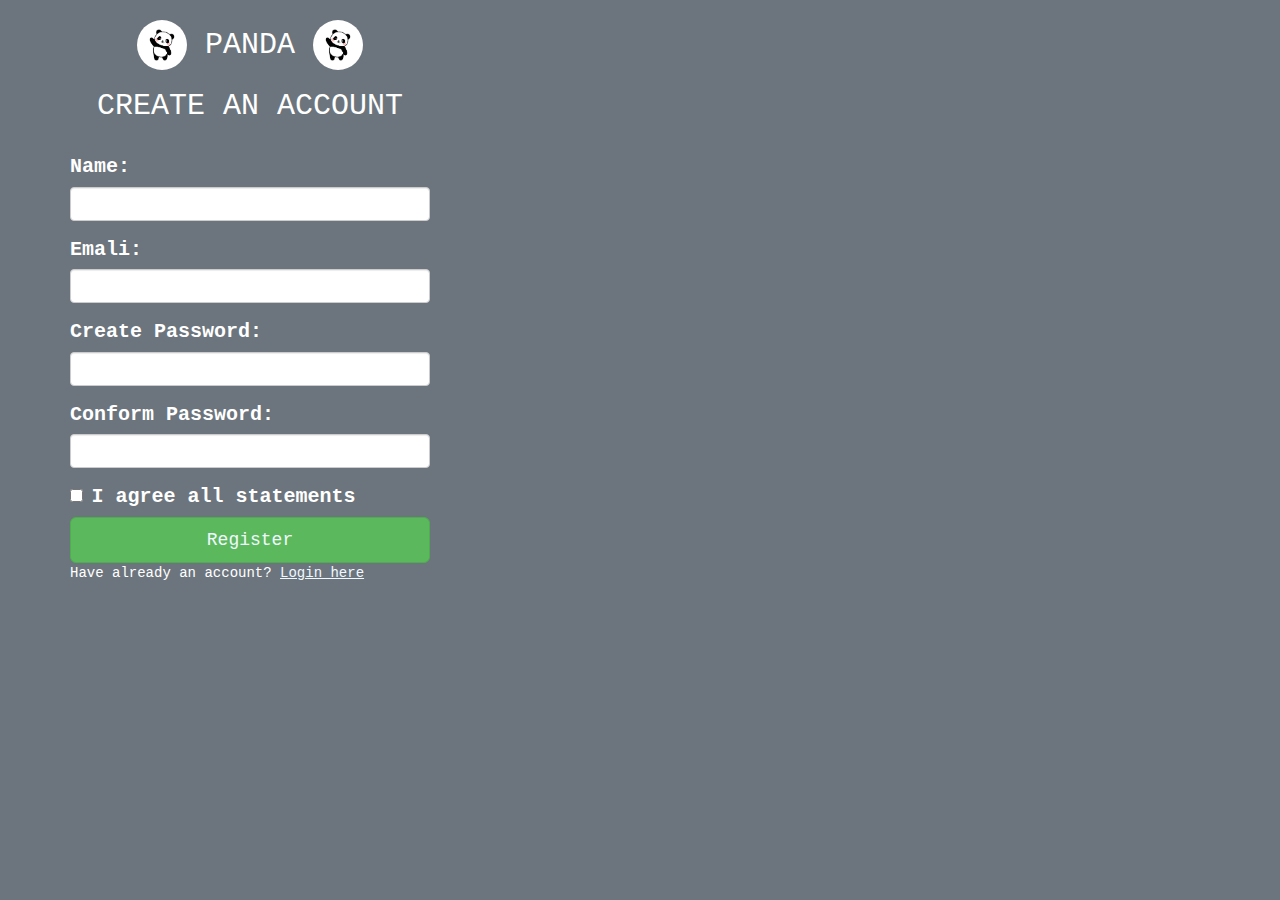
<file: index.html>
<!DOCTYPE html>
<html>
<head>
	<title>Login page</title>
	  <meta charset="utf-8">
  <meta name="viewport" content="width=device-width, initial-scale=1">
  <link rel="stylesheet" href="https://maxcdn.bootstrapcdn.com/bootstrap/3.4.1/css/bootstrap.min.css">
  <script src="https://ajax.googleapis.com/ajax/libs/jquery/3.6.4/jquery.min.js"></script>
  <script src="https://maxcdn.bootstrapcdn.com/bootstrap/3.4.1/js/bootstrap.min.js"></script>
  <link rel="stylesheet" type="text/css" href="index.css">

</head>
<body style="background-color: #6c757d" >
	

 



	<div class="subbu1">
    <div class="container h-100" >
      <div class="row d-flex justify-content-center align-items-center h-100">
        <div class="col-22 col-md-9 col-lg-4 col-xl-6">
          <div class="card" style="border-radius: 30px ; ">
            <div class="card-body p-10">
            	<h2 class="text-uppercase text-center mb-5"> <img src="12.jpg" width="50px" height="50px" style="border-radius: 40px;"> Panda <img src="12.jpg" width="50px" height="50px" style="border-radius: 40px;"></h2>
             
            	<h2 class="text-uppercase text-center mb-9">Create an account</h2><br>
               <form action="forms/contact.php" method="post" role="form" class="php-email-form">
           
              <div class="form-group">
                <label for="name"><b>Name:</b></label>
                <input type="name" class="form-control" name="Password" id="name" required>
              </div>
                <div class="form-group">
                  <label for="name"><b>Emali:</b></label>
                  <input type="email" class="form-control" name="email" id="email" required>
                </div>
                <div class="form-group">
                  <label for="name"><b>Create Password:</b></label>
                  <input type="password" class="form-control" name="password" id="password" required>
                </div>
                <div class="form-group">
                  <label for="name"><b>Conform Password:</b></label>
                  <input type="Password" class="form-control" name="password" id="password" required>
                </div>

                    <!-- Checkbox -->
               <div class="form-check d-flex justify-content-center mb-5">
                  <input class="form-check-input me-2" type="checkbox" value="" id="form2Example3cg" />
                  <label class="form-check-label" for="form2Example3g">
                    I agree all statements <a href="#!" class="text-body"></a>
                  </label>
                </div>
               
                	<div class="d-flex justify-content-center">
                  <button type="button" id="subbu"
                    class="btn btn-success btn-block btn-lg gradient-custom-4 text-body"><a href="Home.html">Register</a></button>
                </div>

               
                <p >Have already an account? <a href="Login.html"
                    class="fw-bold text-body"><u>Login here</u></a></p>
                    </div>
                
            </form>
</div>
          
            </div>
          </div>
        </div>
      </div>
    </div>
  </div>
</section>

</body>
</html>
</file>
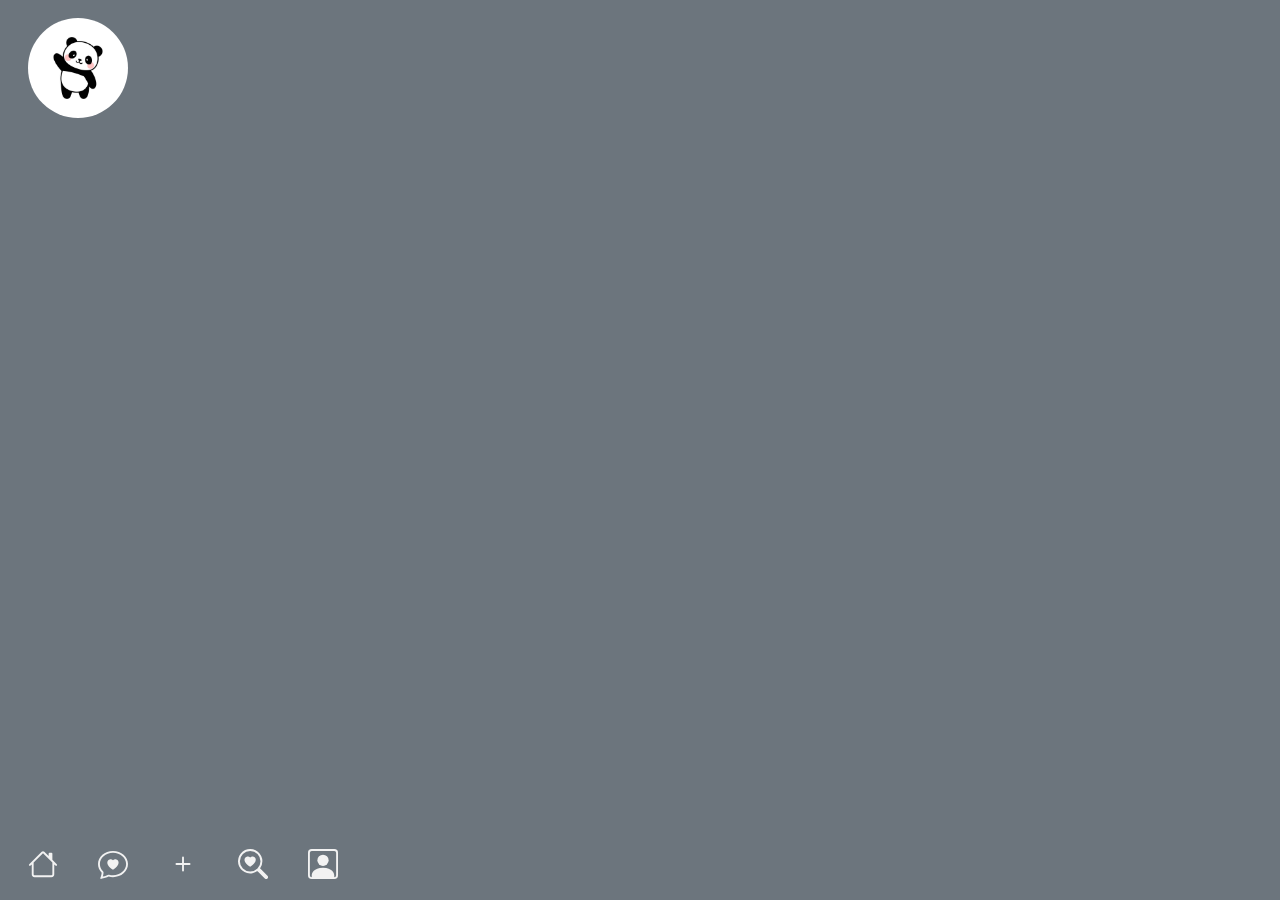
<file: addition.html>
<!DOCTYPE html>
<html>
<head>
    
    <title>Subbu</title>
    <link rel="stylesheet" type="text/css" href="home.css">
      <meta charset="utf-8">
  <meta name="viewport" content="width=device-width, initial-scale=1">
  
  <script src="https://ajax.googleapis.com/ajax/libs/jquery/3.6.4/jquery.min.js"></script>
  <script src="https://maxcdn.bootstrapcdn.com/bootstrap/3.4.1/js/bootstrap.min.js"></script>


</head>
<body    >


<img  style="margin-top:10px ;
        margin-left: 20px;
        border-radius: 60px;" width="100px" height="100px"src="12.jpg">


<div class="navbar">
  <a href="Home.html">

      <svg xmlns="http://www.w3.org/2000/svg" width="30" height="30" fill="currentColor" class="bi bi-house" viewBox="0 0 16 16">
        <path d="M8.707 1.5a1 1 0 0 0-1.414 0L.646 8.146a.5.5 0 0 0 .708.708L2 8.207V13.5A1.5 1.5 0 0 0 3.5 15h9a1.5 1.5 0 0 0 1.5-1.5V8.207l.646.647a.5.5 0 0 0 .708-.708L13 5.793V2.5a.5.5 0 0 0-.5-.5h-1a.5.5 0 0 0-.5.5v1.293L8.707 1.5ZM13 7.207V13.5a.5.5 0 0 1-.5.5h-9a.5.5 0 0 1-.5-.5V7.207l5-5 5 5Z"/>
    </svg>  </a>
  <a href="notification.html">
    
    <svg xmlns="http://www.w3.org/2000/svg" width="30" height="30" fill="currentColor" class="bi bi-chat-heart" viewBox="0 0 16 16">
  <path fill-rule="evenodd" d="M2.965 12.695a1 1 0 0 0-.287-.801C1.618 10.83 1 9.468 1 8c0-3.192 3.004-6 7-6s7 2.808 7 6c0 3.193-3.004 6-7 6a8.06 8.06 0 0 1-2.088-.272 1 1 0 0 0-.711.074c-.387.196-1.24.57-2.634.893a10.97 10.97 0 0 0 .398-2Zm-.8 3.108.02-.004c1.83-.363 2.948-.842 3.468-1.105A9.06 9.06 0 0 0 8 15c4.418 0 8-3.134 8-7s-3.582-7-8-7-8 3.134-8 7c0 1.76.743 3.37 1.97 4.6a10.437 10.437 0 0 1-.524 2.318l-.003.011a10.722 10.722 0 0 1-.244.637c-.079.186.074.394.273.362a21.673 21.673 0 0 0 .693-.125ZM8 5.993c1.664-1.711 5.825 1.283 0 5.132-5.825-3.85-1.664-6.843 0-5.132Z"/>
</svg></a>
  <a href="addition.html">
    <svg xmlns="http://www.w3.org/2000/svg" width="30" height="30" fill="currentColor" class="bi bi-plus" viewBox="0 0 16 16">
  <path d="M8 4a.5.5 0 0 1 .5.5v3h3a.5.5 0 0 1 0 1h-3v3a.5.5 0 0 1-1 0v-3h-3a.5.5 0 0 1 0-1h3v-3A.5.5 0 0 1 8 4z"/>
</svg>
  </a>  
    <a href="search.html">
    
    <svg xmlns="http://www.w3.org/2000/svg" width="30" height="30" fill="currentColor" class="bi bi-search-heart" viewBox="0 0 16 16">
     <path d="M6.5 4.482c1.664-1.673 5.825 1.254 0 5.018-5.825-3.764-1.664-6.69 0-5.018Z"/>
      <path d="M13 6.5a6.471 6.471 0 0 1-1.258 3.844c.04.03.078.062.115.098l3.85 3.85a1 1 0 0 1-1.414 1.415l-3.85-3.85a1.007 1.007 0 0 1-.1-.115h.002A6.5 6.5 0 1 1 13 6.5ZM6.5 12a5.5 5.5 0 1 0 0-11 5.5 5.5 0 0 0 0 11Z"/>
    </svg>  </a>
  <a href="profile.html">
      <svg xmlns="http://www.w3.org/2000/svg" width="30" height="30" fill="currentColor" class="bi bi-person-square" viewBox="0 0 16 16">
       <path d="M11 6a3 3 0 1 1-6 0 3 3 0 0 1 6 0z"/>
          <path d="M2 0a2 2 0 0 0-2 2v12a2 2 0 0 0 2 2h12a2 2 0 0 0 2-2V2a2 2 0 0 0-2-2H2zm12 1a1 1 0 0 1 1 1v12a1 1 0 0 1-1 1v-1c0-1-1-4-6-4s-6 3-6 4v1a1 1 0 0 1-1-1V2a1 1 0 0 1 1-1h12z"/>
    </svg></a>
</div>

<i class="bi bi-house"></i>
</div>
</body>
</html>
</file>
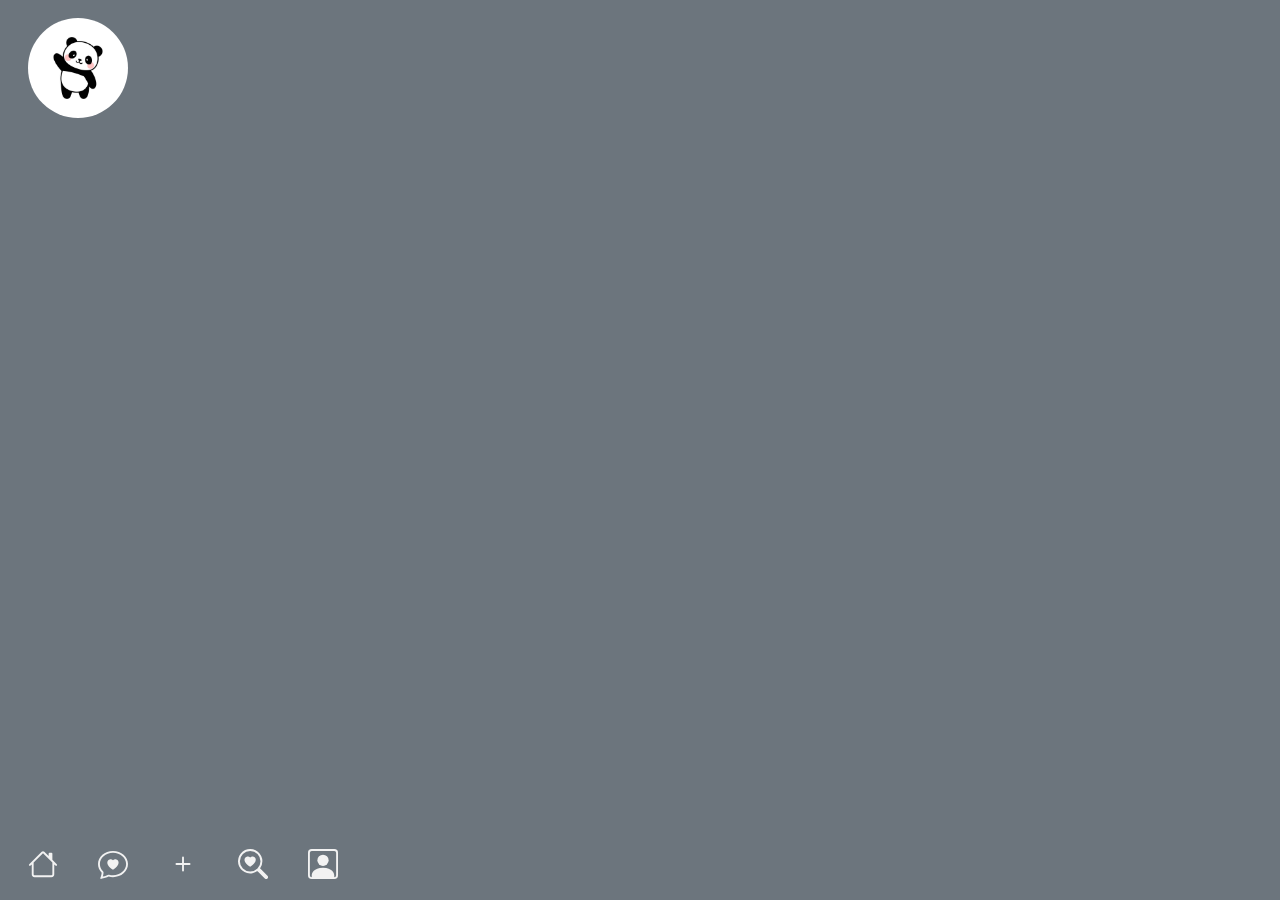
<file: Home.html>
<!DOCTYPE html>
<html>
<head>
    
    <title>Subbu</title>
    <link rel="stylesheet" type="text/css" href="home.css">
      <meta charset="utf-8">
  <meta name="viewport" content="width=device-width, initial-scale=1">
  
  <script src="https://ajax.googleapis.com/ajax/libs/jquery/3.6.4/jquery.min.js"></script>
  <script src="https://maxcdn.bootstrapcdn.com/bootstrap/3.4.1/js/bootstrap.min.js"></script>


</head>
<body    >


<img  style="margin-top:10px ;
        margin-left: 20px;
        border-radius: 60px;" width="100px" height="100px"src="12.jpg">


<div class="navbar">
  <a href="Home.html">

  		<svg xmlns="http://www.w3.org/2000/svg" width="30" height="30" fill="currentColor" class="bi bi-house" viewBox="0 0 16 16">
  			<path d="M8.707 1.5a1 1 0 0 0-1.414 0L.646 8.146a.5.5 0 0 0 .708.708L2 8.207V13.5A1.5 1.5 0 0 0 3.5 15h9a1.5 1.5 0 0 0 1.5-1.5V8.207l.646.647a.5.5 0 0 0 .708-.708L13 5.793V2.5a.5.5 0 0 0-.5-.5h-1a.5.5 0 0 0-.5.5v1.293L8.707 1.5ZM13 7.207V13.5a.5.5 0 0 1-.5.5h-9a.5.5 0 0 1-.5-.5V7.207l5-5 5 5Z"/>
		</svg> 	</a>
  <a href="notification.html">
		
		<svg xmlns="http://www.w3.org/2000/svg" width="30" height="30" fill="currentColor" class="bi bi-chat-heart" viewBox="0 0 16 16">
  <path fill-rule="evenodd" d="M2.965 12.695a1 1 0 0 0-.287-.801C1.618 10.83 1 9.468 1 8c0-3.192 3.004-6 7-6s7 2.808 7 6c0 3.193-3.004 6-7 6a8.06 8.06 0 0 1-2.088-.272 1 1 0 0 0-.711.074c-.387.196-1.24.57-2.634.893a10.97 10.97 0 0 0 .398-2Zm-.8 3.108.02-.004c1.83-.363 2.948-.842 3.468-1.105A9.06 9.06 0 0 0 8 15c4.418 0 8-3.134 8-7s-3.582-7-8-7-8 3.134-8 7c0 1.76.743 3.37 1.97 4.6a10.437 10.437 0 0 1-.524 2.318l-.003.011a10.722 10.722 0 0 1-.244.637c-.079.186.074.394.273.362a21.673 21.673 0 0 0 .693-.125ZM8 5.993c1.664-1.711 5.825 1.283 0 5.132-5.825-3.85-1.664-6.843 0-5.132Z"/>
</svg></a>
	<a href="addition.html">
		<svg xmlns="http://www.w3.org/2000/svg" width="30" height="30" fill="currentColor" class="bi bi-plus" viewBox="0 0 16 16">
  <path d="M8 4a.5.5 0 0 1 .5.5v3h3a.5.5 0 0 1 0 1h-3v3a.5.5 0 0 1-1 0v-3h-3a.5.5 0 0 1 0-1h3v-3A.5.5 0 0 1 8 4z"/>
</svg>
	</a>	
		<a href="search.html">
		
		<svg xmlns="http://www.w3.org/2000/svg" width="30" height="30" fill="currentColor" class="bi bi-search-heart" viewBox="0 0 16 16">
 		 <path d="M6.5 4.482c1.664-1.673 5.825 1.254 0 5.018-5.825-3.764-1.664-6.69 0-5.018Z"/>
  		<path d="M13 6.5a6.471 6.471 0 0 1-1.258 3.844c.04.03.078.062.115.098l3.85 3.85a1 1 0 0 1-1.414 1.415l-3.85-3.85a1.007 1.007 0 0 1-.1-.115h.002A6.5 6.5 0 1 1 13 6.5ZM6.5 12a5.5 5.5 0 1 0 0-11 5.5 5.5 0 0 0 0 11Z"/>
		</svg>	</a>
  <a href="profile.html">
  		<svg xmlns="http://www.w3.org/2000/svg" width="30" height="30" fill="currentColor" class="bi bi-person-square" viewBox="0 0 16 16">
 			 <path d="M11 6a3 3 0 1 1-6 0 3 3 0 0 1 6 0z"/>
  				<path d="M2 0a2 2 0 0 0-2 2v12a2 2 0 0 0 2 2h12a2 2 0 0 0 2-2V2a2 2 0 0 0-2-2H2zm12 1a1 1 0 0 1 1 1v12a1 1 0 0 1-1 1v-1c0-1-1-4-6-4s-6 3-6 4v1a1 1 0 0 1-1-1V2a1 1 0 0 1 1-1h12z"/>
		</svg></a>
</div>

<i class="bi bi-house"></i>
</div>
</body>
</html>
</file>
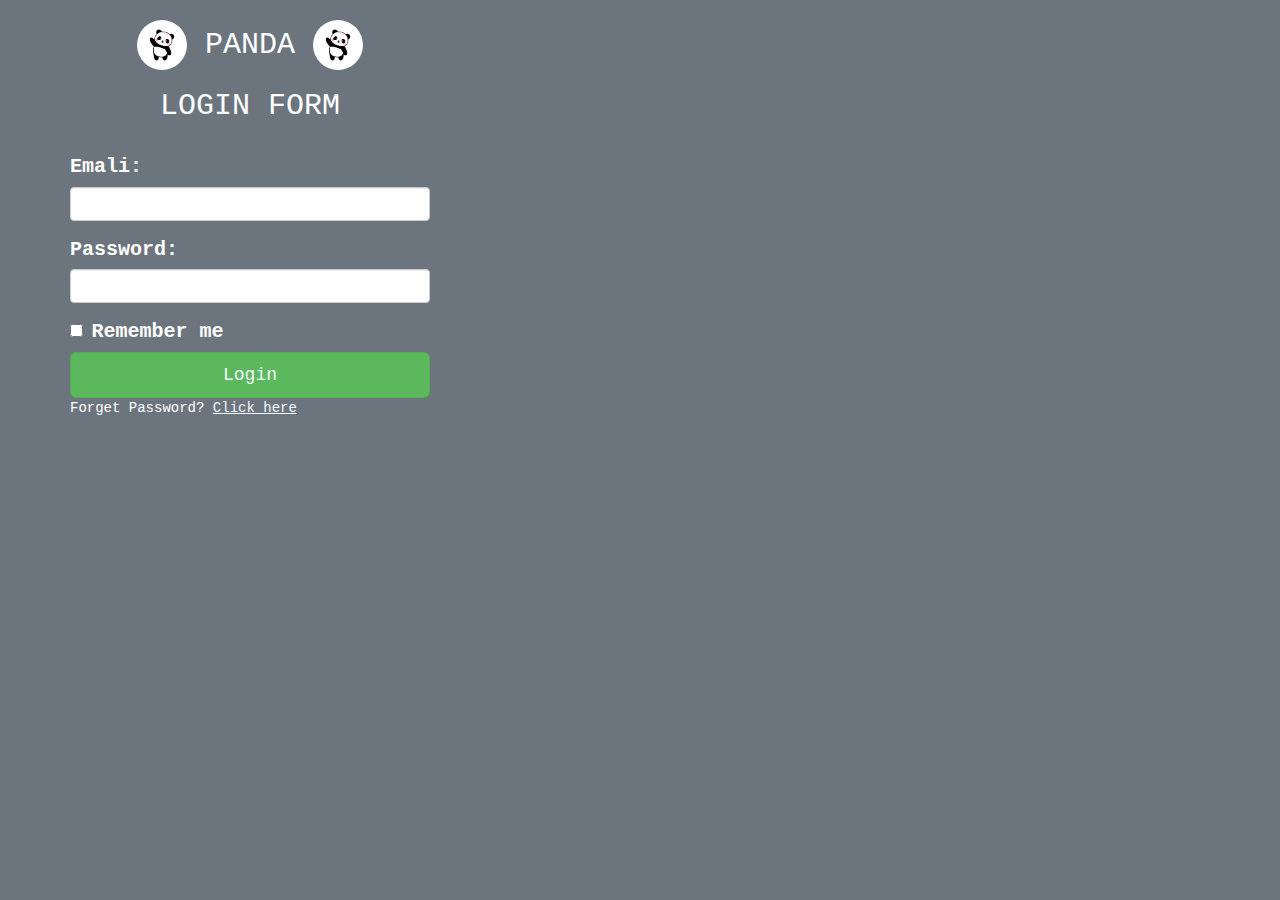
<file: Login.html>
<!DOCTYPE html>
<html>
<head>
	<title>Login page</title>
	  <meta charset="utf-8">
  <meta name="viewport" content="width=device-width, initial-scale=1">
  <link rel="stylesheet" href="https://maxcdn.bootstrapcdn.com/bootstrap/3.4.1/css/bootstrap.min.css">
  <script src="https://ajax.googleapis.com/ajax/libs/jquery/3.6.4/jquery.min.js"></script>
  <script src="https://maxcdn.bootstrapcdn.com/bootstrap/3.4.1/js/bootstrap.min.js"></script>
  <link rel="stylesheet" type="text/css" href="index.css">

</head>
<body style="background-color: #6c757d" >
	
	<div class="subbu1">
    <div class="container h-100" >
      <div class="row d-flex justify-content-center align-items-center h-100">
        <div class="col-22 col-md-9 col-lg-4 col-xl-6">
          <div class="card" style="border-radius: 30px ; ">
            <div class="card-body p-10">
            	<h2 class="text-uppercase text-center mb-5"> <img src="12.jpg" width="50px" height="50px" style="border-radius: 40px;"> Panda <img src="12.jpg" width="50px" height="50px" style="border-radius: 40px;"></h2>
             
            	<h2 class="text-uppercase text-center mb-9">Login Form</h2><br>
               <form action="forms/contact.php" method="post" role="form" class="php-email-form">
           
              
                <div class="form-group">
                  <label for="name"><b>Emali:</b></label>
                  <input type="email" class="form-control" name="email" id="email" required>
                </div>
                <div class="form-group">
                  <label for="name"><b>Password:</b></label>
                  <input type="password" class="form-control" name="password" id="password" required>
                </div>
                
                    <!-- Checkbox -->
               <div class="form-check d-flex justify-content-center mb-5">
                  <input class="form-check-input me-2" type="checkbox" value="" id="form2Example3cg" />
                  <label class="form-check-label" for="form2Example3g">
                    Remember me <a href="#!" class="text-body"></a>
                  </label>
                </div>
               
                	<div class="d-flex justify-content-center">
                  <button type="button" id="subbu"
                    class="btn btn-success btn-block btn-lg gradient-custom-4 text-body"><a href="Home.html">Login</a></button>
                </div>

               
                <p >Forget Password? <a href="Login.html"
                    class="fw-bold text-body"><u>Click here</u></a></p>
                    </div>
                
            </form>
</div>
            <!--   <form>

                <div class="form-outline mb-4">
                  <input type="text" id="form3Example1cg" class="form-control form-control-lg" />
                  <label class="form-label" for="form3Example1cg">Your Name</label>
                </div>

                <div class="form-outline mb-4">
                  <input type="email" id="form3Example3cg" class="form-control form-control-lg" />
                  <label class="form-label" for="form3Example3cg">Your Email</label>
                </div>

                <div class="form-outline mb-4">
                  <input type="password" id="form3Example4cg" class="form-control form-control-lg" />
                  <label class="form-label" for="form3Example4cg">Password</label>
                </div>

                <div class="form-outline mb-4">
                  <input type="password" id="form3Example4cdg" class="form-control form-control-lg" />
                  <label class="form-label" for="form3Example4cdg">Repeat your password</label>
                </div>

                <div class="form-check d-flex justify-content-center mb-5">
                  <input class="form-check-input me-2" type="checkbox" value="" id="form2Example3cg" />
                  <label class="form-check-label" for="form2Example3g">
                    I agree all statements in <a href="#!" class="text-body"></a>
                  </label>
                </div>

                <div class="d-flex justify-content-center">
                  <button type="button"
                    class="btn btn-success btn-block btn-lg gradient-custom-4 text-body">Register</button>
                </div>

                <p class="text-center text-muted mt-5 mb-0">Have already an account? <a href="#!"
                    class="fw-bold text-body"><u>Login here</u></a></p>

              </form> -->

            </div>
          </div>
        </div>
      </div>
    </div>
  </div>
</section>

</body>
</html>
</file>
<file: index.css>
.sai{
    font-size: 30px;
    font-family: 'Courier New', Courier, monospace;
    border-radius: 10px;
    background-color: gray;
    color:white;
    text-align: center;
    
}
h1{
    color:white;
    color:;
    
}
ul{
    text-align: right;
}

.sai1 li,a{
    display: inline-block;
     list-style-type: none;
    
}
.sai1 li a{
    text-decoration: none;
    padding: 20px;
    font-family: 'Courier New', Courier, monospace;
    font-size: 30px;
    color: aliceblue;
    position: relative;
    
}
.s{
    text-align: left;
}

  

label{
    font-size: 20px;
    font-family: 
}
.subbu1{
    color: white;
    font-family: 'Courier New', Courier, monospace;
}
#subbu{
    text-decoration: none;
}
a{
     text-decoration: none;
    font-family: 'Courier New', Courier, monospace;
    color: aliceblue;
}
</file>
<file: home.css>
body{
	background-color:  #6c757d;
}
.{
	margin: 0px;
	padding: 0px;
	font-family: sans-serif;
}
.sao{
	position: relative;
	width: 100%;
	height: 100hv;
	background: red;	}
	img{
		

	}
li {
	list-style-type: none;
	
}
li a{
	text-decoration: none;
	float: right;
	margin: 23px ; 
	font-size: 30px;
	font-style: italic;
	color: white;
}
li a:hover{
	color: #cc00ff;
}
li a.active{
	color: green;
}
h1{
	margin-left: 50px;
	font-style: italic;
	margin-top: 200px;
	color:white;

}
h1:hover{
	color: #cc00ff;

}
.ab{
	text-decoration: none;
	background:white;
	color: black;
	font-size: 23px;
	font-style: italic;
	margin-left: 32%;
	padding: 9px;
	float: left;
}
 .ab:hover{
	background: #cc00ff;
	color: white;
}


.navbar {
  overflow: hidden;
 
  position: fixed;
  bottom: 0;
  width: 100%;
}

.navbar a {
  float: left;
  display: inline-block;
  color: #f2f2f2;
  text-align: center;
  padding: 14px 20px;
  text-decoration: none;
  font-size: 30px;
}

.navbar a:hover {
  background: #f1f1f1;
  color: black;
}


.main {
  padding: 30px;
  margin-bottom: 30px;
}
</file>
